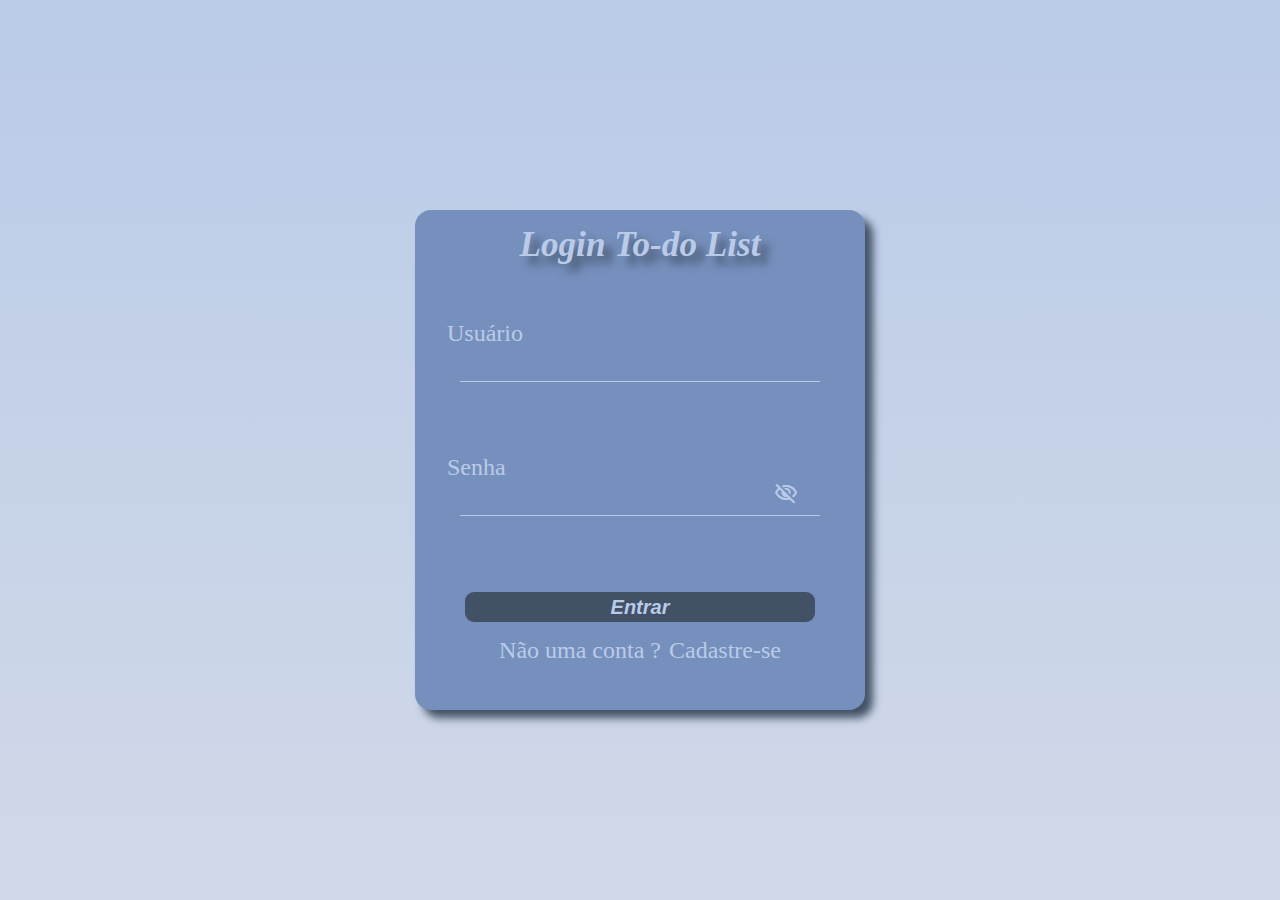
<file: login.html>
<!DOCTYPE html>
<html lang="pt-br">

<head>
    <meta charset="UTF-8">
    <meta http-equiv="X-UA-Compatible" content="IE=edge">
    <meta name="viewport" content="width=device-width, initial-scale=1.0">
    <link rel="stylesheet" href="/css/login.css">
    <script src="/js/login.js" defer></script>
    <link rel="stylesheet"
        href="https://fonts.googleapis.com/css2?family=Material+Symbols+Outlined:opsz,wght,FILL,GRAD@48,400,0,0" />
        
        <title>Pagina login</title>
</head>

<body>
    <div class="container">
        <h2> Login To-do List </h2>

        <div id="msgError"></div>

        <label id="userLabel" for="usuario">Usuário</label>
        <input type="text" id="usuario" placeholder="" required>

        <label id="labelSenha" for="senha">Senha</label>
        <input type="senha" id="senha" placeholder="" required>
        <span class="material-symbols-outlined">
            visibility_off
        </span>
        <button onclick="entrar()">Entrar</button>
    
        <div class="register">
            <p>Não uma conta ?</p>
            <a href="http://127.0.0.1:5500/register.html">Cadastre-se</a>

        </div>

    </div>

</body>

</html>
</file>
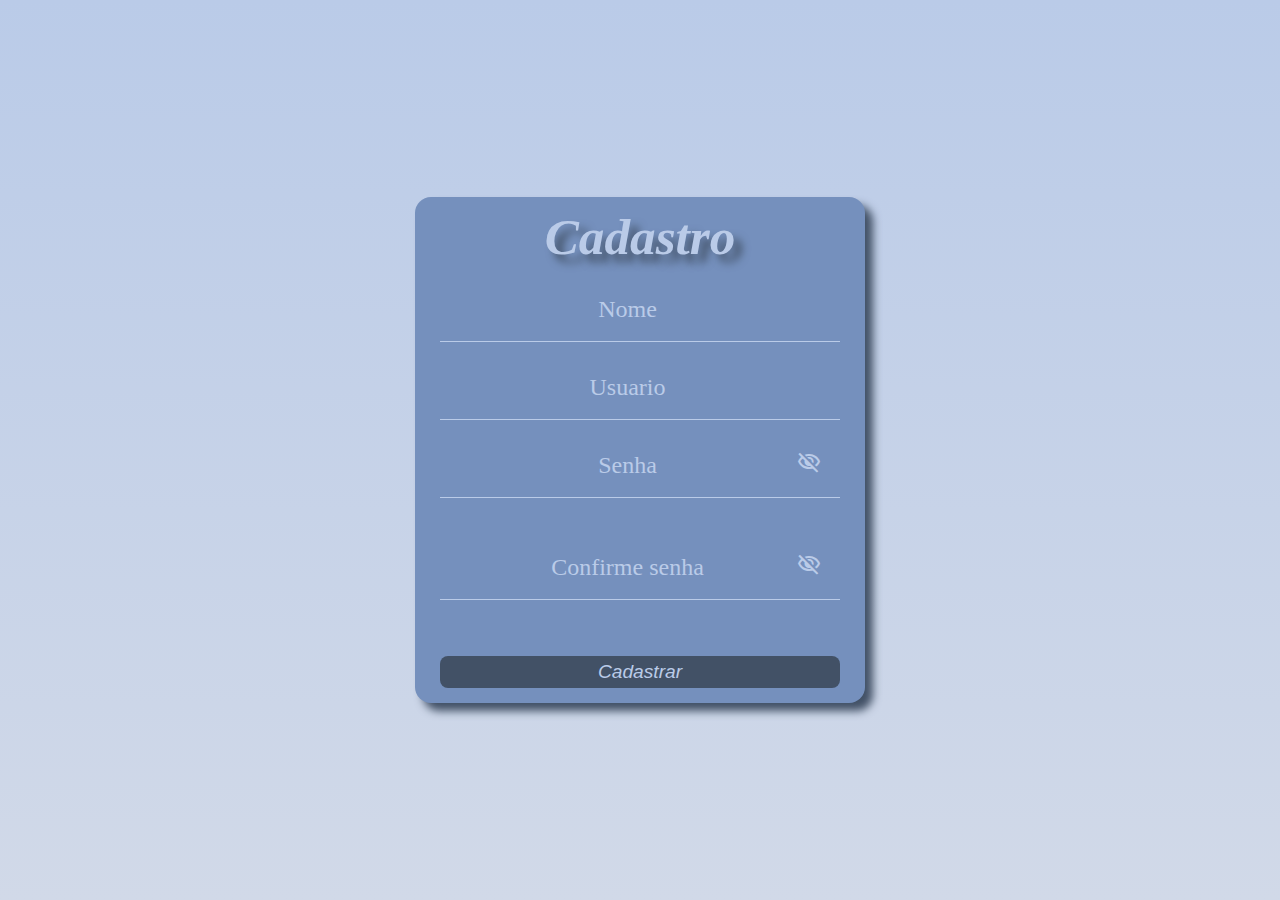
<file: register.html>
<!DOCTYPE html>
<html lang="pt-br">

<head>
    <meta charset="UTF-8">
    <meta http-equiv="X-UA-Compatible" content="IE=edge">
    <meta name="viewport" content="width=device-width, initial-scale=1.0">
    <link rel="stylesheet" href="/css/register.css">
    <script src="/js/register.js" defer></script>
    <link rel="stylesheet"
        href="https://fonts.googleapis.com/css2?family=Material+Symbols+Outlined:opsz,wght,FILL,GRAD@48,400,0,0" />

        <title>Pagina cadastro</title>
</head>

<body>
    <div class="container">
       
            <h2>Cadastro</h2>
            <div id="msgError"></div>
            <div id="msgSuccess"></div>

            <div id='msgError'></div>
            <div id='msgSuccess'></div>

            <label id="label-nome" for="nome">Nome</label>
            <input type="text" id="input-nome">

            <label id="label-usuario" for="usuario">Usuario</label>
            <input type="text" id="input-usuario">

            <label id="label-senha" for="senha">Senha</label>
            <input type="text" id="input-senha" class="inputSenha">
            <span  id="btnSenha" class="material-symbols-outlined">visibility_off</span>

            <label id="label-comfirme-senha" for="comfirmeSenha">Confirme senha</label>
            <input type="text" id="input-comfirme-senha" class="inputComfirmeSenha">
            <span id="btnComfirmeSenha" class="material-symbols-outlined">visibility_off</span>

            <div>
                <button onclick='cadastrar()'>Cadastrar</button>
            </div>
       
    </div>

</body>

</html>
</file>
<file: css/login.css>
* {
    margin: 0;
    padding: 0;
    box-sizing: border-box;
    
}

:root {
    --color1: #bacbe8;
    --color2: #d1d9e8;
    --color3: #9c9ea1;
    --color4: #7590bd;
    --color5: #425166;
}

body {
    background-image: linear-gradient(var(--color1), var(--color2));
    height: 100vh;
    display: flex;
    justify-content: center;
    align-items: center;
    font-size: 1.5rem;
}

.container {
    display: flex;
    flex-direction: column;
    align-items: center;
    background-color: var(--color4);
    color: var(--color1);
    width: 450px;
    height: 500px;
    margin-top:20px ;
    box-shadow: 0.5rem 0.5rem 0.5rem var(--color5);
    border-radius: 1rem;

}

.container h2 {
    margin-top: 15px;
    font-size: 2.2rem;
    font-style: oblique;
    text-shadow: 0.5rem 0.5rem 0.5rem var(--color5);
}


.container label {
    display: flex;
    flex-direction: column;
    width: 100%;
    margin-top: 40px;
    transform: translate(2rem);
    transition: transform 0.5s;
  
}

.container input {
    width: 80%;
    margin-bottom: 2rem;
    margin-top: 10px;
    background: none;
    color: var(--color1);
    font-size: 1.3rem;
    border: none;
    border-bottom: 0.1rem solid var(--color1);
    outline: 0;

}

.container button {
    width: 350px;
    height:30px;
    margin-top: 20px;
    font-size:20px;
    font-style: oblique;
    font-weight: bold;
    cursor: pointer;
    color: var(--color1);
    background-color: var(--color5);
    border: none;
    border-radius: 9px;
 
}

.container button:hover {
    transition: 0.9s;
   background-color: var(--color1);
   color: var(--color5);
}

.register {
    display: flex;
    justify-content: center;
    gap:8px;
    margin-top: 15px;
    margin-bottom: 15px;
}

.register a {
    color: var(--color1);
    text-decoration: none;
}

.register a:hover {
    transition: 0.9s;
    color: var(--color5);
}

.material-symbols-outlined {
    cursor: pointer;
    position: relative;
    bottom: 4.2rem;
    margin-left: 65%;
}
#msgError{
    margin-top: 15px;
}
</file>
<file: css/register.css>
*{
    margin: 0;
    padding: 0;
    box-sizing: border-box;
}

:root {
    --color1: #bacbe8;
    --color2: #d1d9e8;
    --color3: #9c9ea1;
    --color4: #7590bd;
    --color5: #425166;
    --color6: #f83d3d;
    --color7: #4cda4c;
}

body {
    background-image: linear-gradient(var(--color1), var(--color2));
    height: 100vh;
    display: flex;
    justify-content: center;
    align-items: center;
    font-size: 1.5rem;
}

.container {
    background-color: var(--color4);
    color: var(--color1);
    width: 450px; 
    box-shadow: 0.5rem 0.5rem 0.5rem var(--color5);
    border-radius: 1rem;
    display: flex;
    flex-direction: column;
    align-items: center;
  
}

.container h2 {
    margin-top: 10px;
    margin-bottom: 30px;
    font-size: 3.2rem;
    font-style: oblique;
    text-align: center;
    text-shadow: 0.5rem 0.5rem 0.5rem var(--color5);
}

.container label {
    transform: translate(2rem);
    transition: transform 0.5s;
    margin-right: 89px;

}

.container form {
    display: flex;
    flex-direction: column;
    width: 50px;
}

.container input {
    background: none;
    color: var(--color1);
    font-size: 1rem;
    border: none;
    border-bottom: 0.1rem solid var(--color1);
    margin-bottom: 2rem;
    outline: 0;
    width: 400px;
}

.container button {
    width: 400px;
    height: 2rem;
    margin-bottom: 15px;
    color: var(--color1);
    background-color: var(--color5);
    font-size: 1.2rem;
    font-style: oblique;
    cursor: pointer;
    border: none;
    border-radius: 8px;
}


.container button:hover {
    font-style: oblique;
    color: var(--color5);
    background-color: var(--color1);
    transition: 0.9s;
}

.material-symbols-outlined {
    color:var(--color1);
    cursor: pointer;
    bottom: 5rem;
    position: relative;
    margin-left:75% ;
}

#msgError {
    text-align: center;
    color:var(--color6);
    font-size: 1.8rem;
    font-weight: bold;
    background-color: var(--color1);
    padding: 1px;
    border-radius: 4px;
    display: none;

}

#msgSuccess {
    text-align: center;
    color:var(--color5);
    font-size: 2rem;
    font-weight: bold;
    background-color: var(--color1);
    padding: 1px;
    border-radius: 4px;
    display:none;
}
</file>
